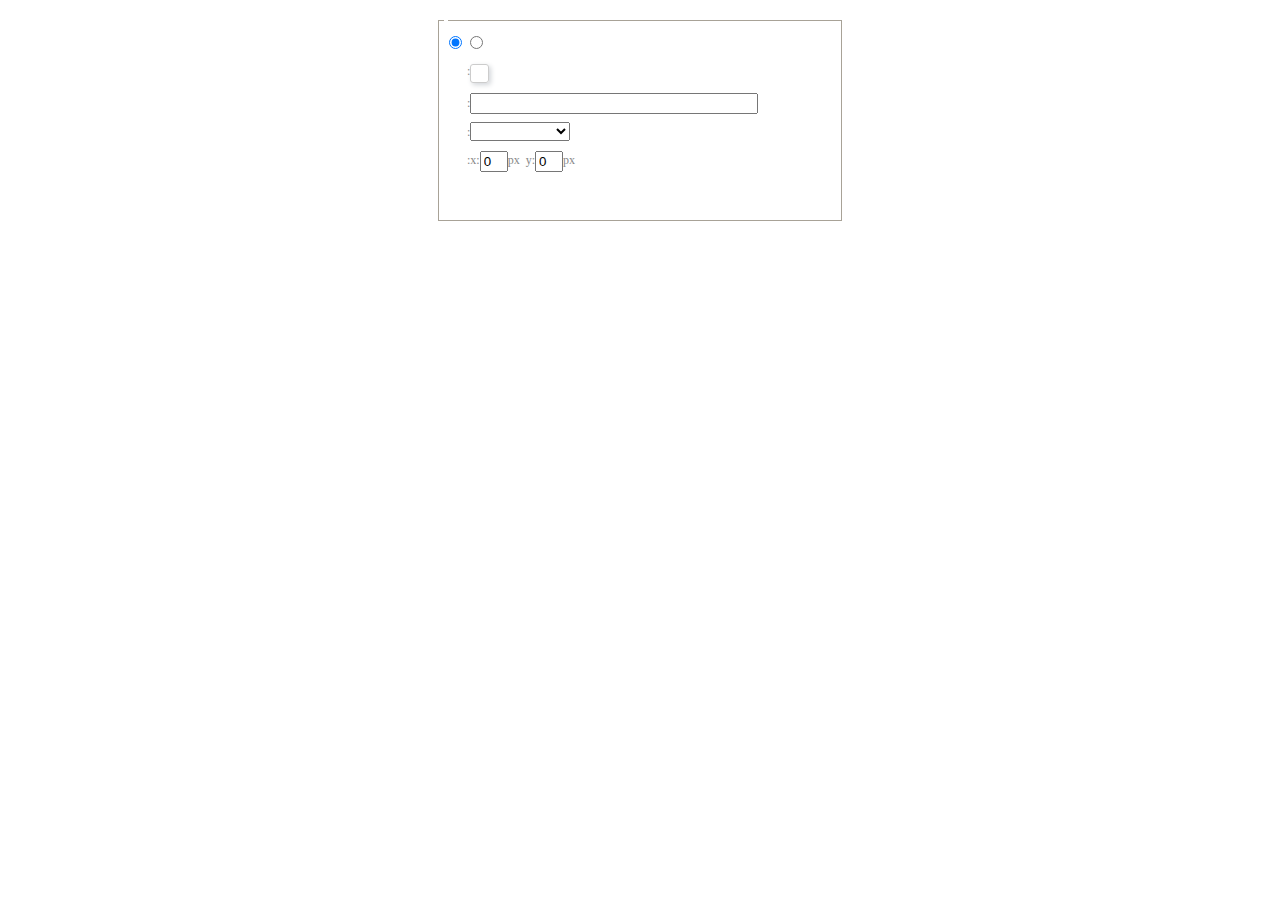
<file: static/js/UEditor/dialogs/background/background.html>
<!DOCTYPE HTML>
<html>
<head>
    <meta http-equiv="Content-Type" content="text/html;charset=utf-8"/>
    <script type="text/javascript" src="../internal.js"></script>
    <link rel="stylesheet" type="text/css" href="background.css">
</head>
<body>
    <div id="bg_container" class="wrapper">
        <div id="tabHeads" class="tabhead">
            <span class="focus" data-content-id="normal"><var id="lang_background_normal"></var></span>
            <span class="" data-content-id="imgManager"><var id="lang_background_local"></var></span>
        </div>
        <div id="tabBodys" class="tabbody">
            <div id="normal" class="panel focus">
                <fieldset class="bgarea">
                    <legend><var id="lang_background_set"></var></legend>
                    <div class="content">
                        <div>
                            <label><input id="nocolorRadio" class="iptradio" type="radio" name="t" value="none" checked="checked"><var id="lang_background_none"></var></label>
                            <label><input id="coloredRadio" class="iptradio" type="radio" name="t" value="color"><var id="lang_background_colored"></var></label>
                        </div>
                        <div class="wrapcolor pl">
                            <div class="color">
                                <var id="lang_background_color"></var>:
                            </div>
                            <div id="colorPicker"></div>
                            <div class="clear"></div>
                        </div>
                        <div class="wrapcolor pl">
                            <label><var id="lang_background_netimg"></var>:</label><input class="txt" type="text" id="url">
                        </div>
                        <div id="alignment" class="alignment">
                            <var id="lang_background_align"></var>:<select id="repeatType">
                                <option value="center"></option>
                                <option value="repeat-x"></option>
                                <option value="repeat-y"></option>
                                <option value="repeat"></option>
                                <option value="self"></option>
                            </select>
                        </div>
                        <div id="custom" >
                            <var id="lang_background_position"></var>:x:<input type="text" size="1" id="x" maxlength="4" value="0">px&nbsp;&nbsp;y:<input type="text" size="1" id="y" maxlength="4" value="0">px
                        </div>
                    </div>
                </fieldset>

            </div>
            <div id="imgManager" class="panel">
                <div id="imageList" style=""></div>
            </div>
        </div>
    </div>
    <script type="text/javascript" src="background.js"></script>
</body>
</html>
</file>
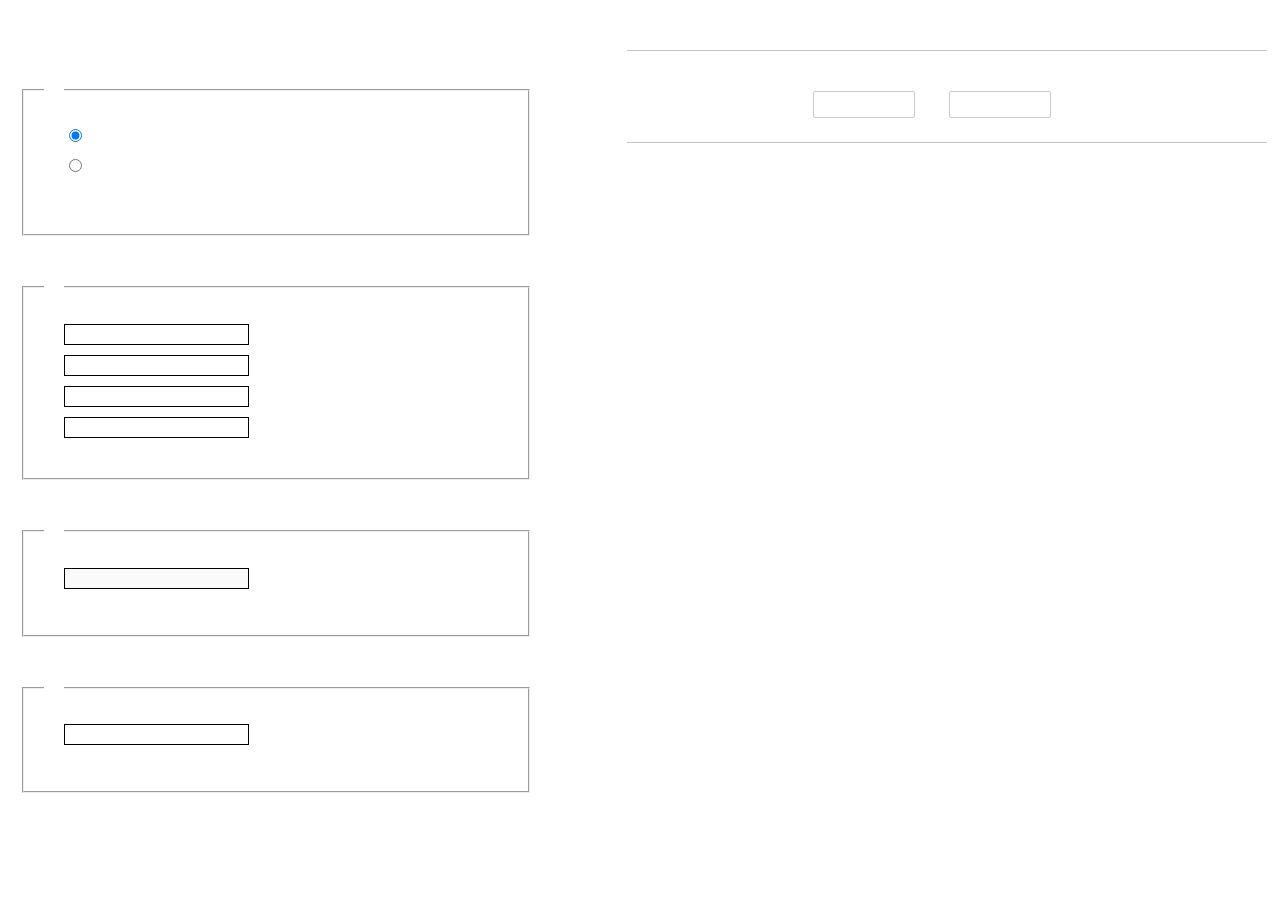
<file: static/js/UEditor/dialogs/charts/charts.html>
<!DOCTYPE html>
<html>
    <head>
        <title>chart</title>
        <meta chartset="utf-8">
        <link rel="stylesheet" type="text/css" href="charts.css">
        <script type="text/javascript" src="../internal.js"></script>
    </head>
    <body>
        <div class="main">
            <div class="table-view">
                <h3><var id="lang_data_source"></var></h3>
                <div id="tableContainer" class="table-container"></div>
                <h3><var id="lang_chart_format"></var></h3>
                <form name="data-form">
                    <div class="charts-format">
                        <fieldset>
                            <legend><var id="lang_data_align"></var></legend>
                            <div class="format-item-container">
                                <label>
                                    <input type="radio" class="format-ctrl not-pie-item" name="charts-format" value="1" checked="checked">
                                    <var id="lang_chart_align_same"></var>
                                </label>
                                <label>
                                    <input type="radio" class="format-ctrl not-pie-item" name="charts-format" value="-1">
                                    <var id="lang_chart_align_reverse"></var>
                                </label>
                                <br>
                            </div>
                        </fieldset>
                        <fieldset>
                            <legend><var id="lang_chart_title"></var></legend>
                            <div class="format-item-container">
                                <label>
                                    <var id="lang_chart_main_title"></var><input type="text" name="title" class="data-item">
                                </label>
                                <label>
                                    <var id="lang_chart_sub_title"></var><input type="text" name="sub-title" class="data-item not-pie-item">
                                </label>
                                <label>
                                    <var id="lang_chart_x_title"></var><input type="text" name="x-title" class="data-item not-pie-item">
                                </label>
                                <label>
                                    <var id="lang_chart_y_title"></var><input type="text" name="y-title" class="data-item not-pie-item">
                                </label>
                            </div>
                        </fieldset>
                        <fieldset>
                            <legend><var id="lang_chart_tip"></var></legend>
                            <div class="format-item-container">
                                <label>
                                    <var id="lang_cahrt_tip_prefix"></var>
                                    <input type="text" id="tipInput" name="tip" class="data-item" disabled="disabled">
                                </label>
                                <p><var id="lang_cahrt_tip_description"></var></p>
                            </div>
                        </fieldset>
                        <fieldset>
                            <legend><var id="lang_chart_data_unit"></var></legend>
                            <div class="format-item-container">
                                <label><var id="lang_chart_data_unit_title"></var><input type="text" name="unit" class="data-item"></label>
                                <p><var id="lang_chart_data_unit_description"></var></p>
                            </div>
                        </fieldset>
                    </div>
                </form>
            </div>
            <div class="charts-view">
                <div id="chartsContainer" class="charts-container"></div>
                <div id="chartsType" class="charts-type">
                    <h3><var id="lang_chart_type"></var></h3>
                    <div class="scroll-view">
                        <div class="scroll-container">
                            <div id="scrollBed" class="scroll-bed"></div>
                        </div>
                        <div id="buttonContainer" class="button-container">
                            <a href="#" data-title="prev"><var id="lang_prev_btn"></var></a>
                            <a href="#" data-title="next"><var id="lang_next_btn"></var></a>
                        </div>
                    </div>
                </div>
            </div>
        </div>
        <script src="../../third-party/jquery-1.10.2.min.js"></script>
        <script src="../../third-party/highcharts/highcharts.js"></script>
        <script src="chart.config.js"></script>
        <script src="charts.js"></script>
    </body>
</html>
</file>
<file: static/js/UEditor/dialogs/background/background.css>
.wrapper{ width: 424px;margin: 10px auto; zoom:1;position: relative}
.tabbody{height:225px;}
.tabbody .panel { position: absolute;width:100%; height:100%;background: #fff; display: none;}
.tabbody .focus { display: block;}

body{font-size: 12px;color: #888;overflow: hidden;}
input,label{vertical-align:middle}
.clear{clear: both;}
.pl{padding-left: 18px;padding-left: 23px\9;}

#imageList {width: 420px;height: 215px;margin-top: 10px;overflow: hidden;overflow-y: auto;}
#imageList div {float: left;width: 100px;height: 95px;margin: 5px 10px;}
#imageList img {cursor: pointer;border: 2px solid white;}

.bgarea{margin: 10px;padding: 5px;height: 84%;border: 1px solid #A8A297;}
.content div{margin: 10px 0 10px 5px;}
.content .iptradio{margin: 0px 5px 5px 0px;}
.txt{width:280px;}

.wrapcolor{height: 19px;}
div.color{float: left;margin: 0;}
#colorPicker{width: 17px;height: 17px;border: 1px solid #CCC;display: inline-block;border-radius: 3px;box-shadow: 2px 2px 5px #D3D6DA;margin: 0;float: left;}
div.alignment,#custom{margin-left: 23px;margin-left: 28px\9;}
#custom input{height: 15px;min-height: 15px;width:20px;}
#repeatType{width:100px;}


/* 图片管理样式 */
#imgManager {
    width: 100%;
    height: 225px;
}
#imgManager #imageList{
    width: 100%;
    overflow-x: hidden;
    overflow-y: auto;
}
#imgManager ul {
    display: block;
    list-style: none;
    margin: 0;
    padding: 0;
}
#imgManager li {
    float: left;
    display: block;
    list-style: none;
    padding: 0;
    width: 113px;
    height: 113px;
    margin: 9px 0 0 19px;
    background-color: #eee;
    overflow: hidden;
    cursor: pointer;
    position: relative;
}
#imgManager li.clearFloat {
    float: none;
    clear: both;
    display: block;
    width:0;
    height:0;
    margin: 0;
    padding: 0;
}
#imgManager li img {
    cursor: pointer;
}
#imgManager li .icon {
    cursor: pointer;
    width: 113px;
    height: 113px;
    position: absolute;
    top: 0;
    left: 0;
    z-index: 2;
    border: 0;
    background-repeat: no-repeat;
}
#imgManager li .icon:hover {
    width: 107px;
    height: 107px;
    border: 3px solid #1094fa;
}
#imgManager li.selected .icon {
    background-image: url(images/success.png);
    background-position: 75px 75px;
}
#imgManager li.selected .icon:hover {
    width: 107px;
    height: 107px;
    border: 3px solid #1094fa;
    background-position: 72px 72px;
}
</file>
<file: static/js/UEditor/dialogs/charts/charts.css>
html, body {
    width: 100%;
    height: 100%;
    margin: 0;
    padding: 0;
    overflow-x: hidden;
}

.main {
    width: 100%;
    overflow: hidden;
}

.table-view {
    height: 100%;
    float: left;
    margin: 20px;
    width: 40%;
}

.table-view .table-container {
    width: 100%;
    margin-bottom: 50px;
    overflow: scroll;
}

.table-view th {
    padding: 5px 10px;
    background-color: #F7F7F7;
}

.table-view td {
    width: 50px;
    text-align: center;
    padding:0;
}

.table-container input {
    width: 40px;
    padding: 5px;
    border: none;
    outline: none;
}

.table-view caption {
    font-size: 18px;
    text-align: left;
}

.charts-view {
    /*margin-left: 49%!important;*/
    width: 50%;
    margin-left: 49%;
    height: 400px;
}

.charts-container {
    border-left: 1px solid #c3c3c3;
}

.charts-format fieldset {
    padding-left: 20px;
    margin-bottom: 50px;
}

.charts-format legend {
    padding-left: 10px;
    padding-right: 10px;
}

.format-item-container {
    padding: 20px;
}

.format-item-container label {
    display: block;
    margin: 10px 0;
}

.charts-format .data-item {
    border: 1px solid black;
    outline: none;
    padding: 2px 3px;
}

/* 图表类型 */

.charts-type {
    margin-top: 50px;
    height: 300px;
}

.scroll-view {
    border: 1px solid #c3c3c3;
    border-left: none;
    border-right: none;
    overflow: hidden;
}

.scroll-container {
    margin: 20px;
    width: 100%;
    overflow: hidden;
}

.scroll-bed {
    width: 10000px;
    _margin-top: 20px;
    -webkit-transition: margin-left .5s ease;
    -moz-transition: margin-left .5s ease;
    transition: margin-left .5s ease;
}

.view-box {
    display: inline-block;
    *display: inline;
    *zoom: 1;
    margin-right: 20px;
    border: 2px solid white;
    line-height: 0;
    overflow: hidden;
    cursor: pointer;
}

.view-box img {
    border: 1px solid #cecece;
}

.view-box.selected {
    border-color: #7274A7;
}

.button-container {
    margin-bottom: 20px;
    text-align: center;
}

.button-container a {
    display: inline-block;
    width: 100px;
    height: 25px;
    line-height: 25px;
    border: 1px solid #c2ccd1;
    margin-right: 30px;
    text-decoration: none;
    color: black;
    -webkit-border-radius: 2px;
    -moz-border-radius: 2px;
    border-radius: 2px;
}

.button-container a:HOVER {
    background: #fcfcfc;
}

.button-container a:ACTIVE {
    border-top-color: #c2ccd1;
    box-shadow:inset 0 5px 4px -4px rgba(49, 49, 64, 0.1);
}

.edui-charts-not-data {
    height: 100px;
    line-height: 100px;
    text-align: center;
}
</file>
